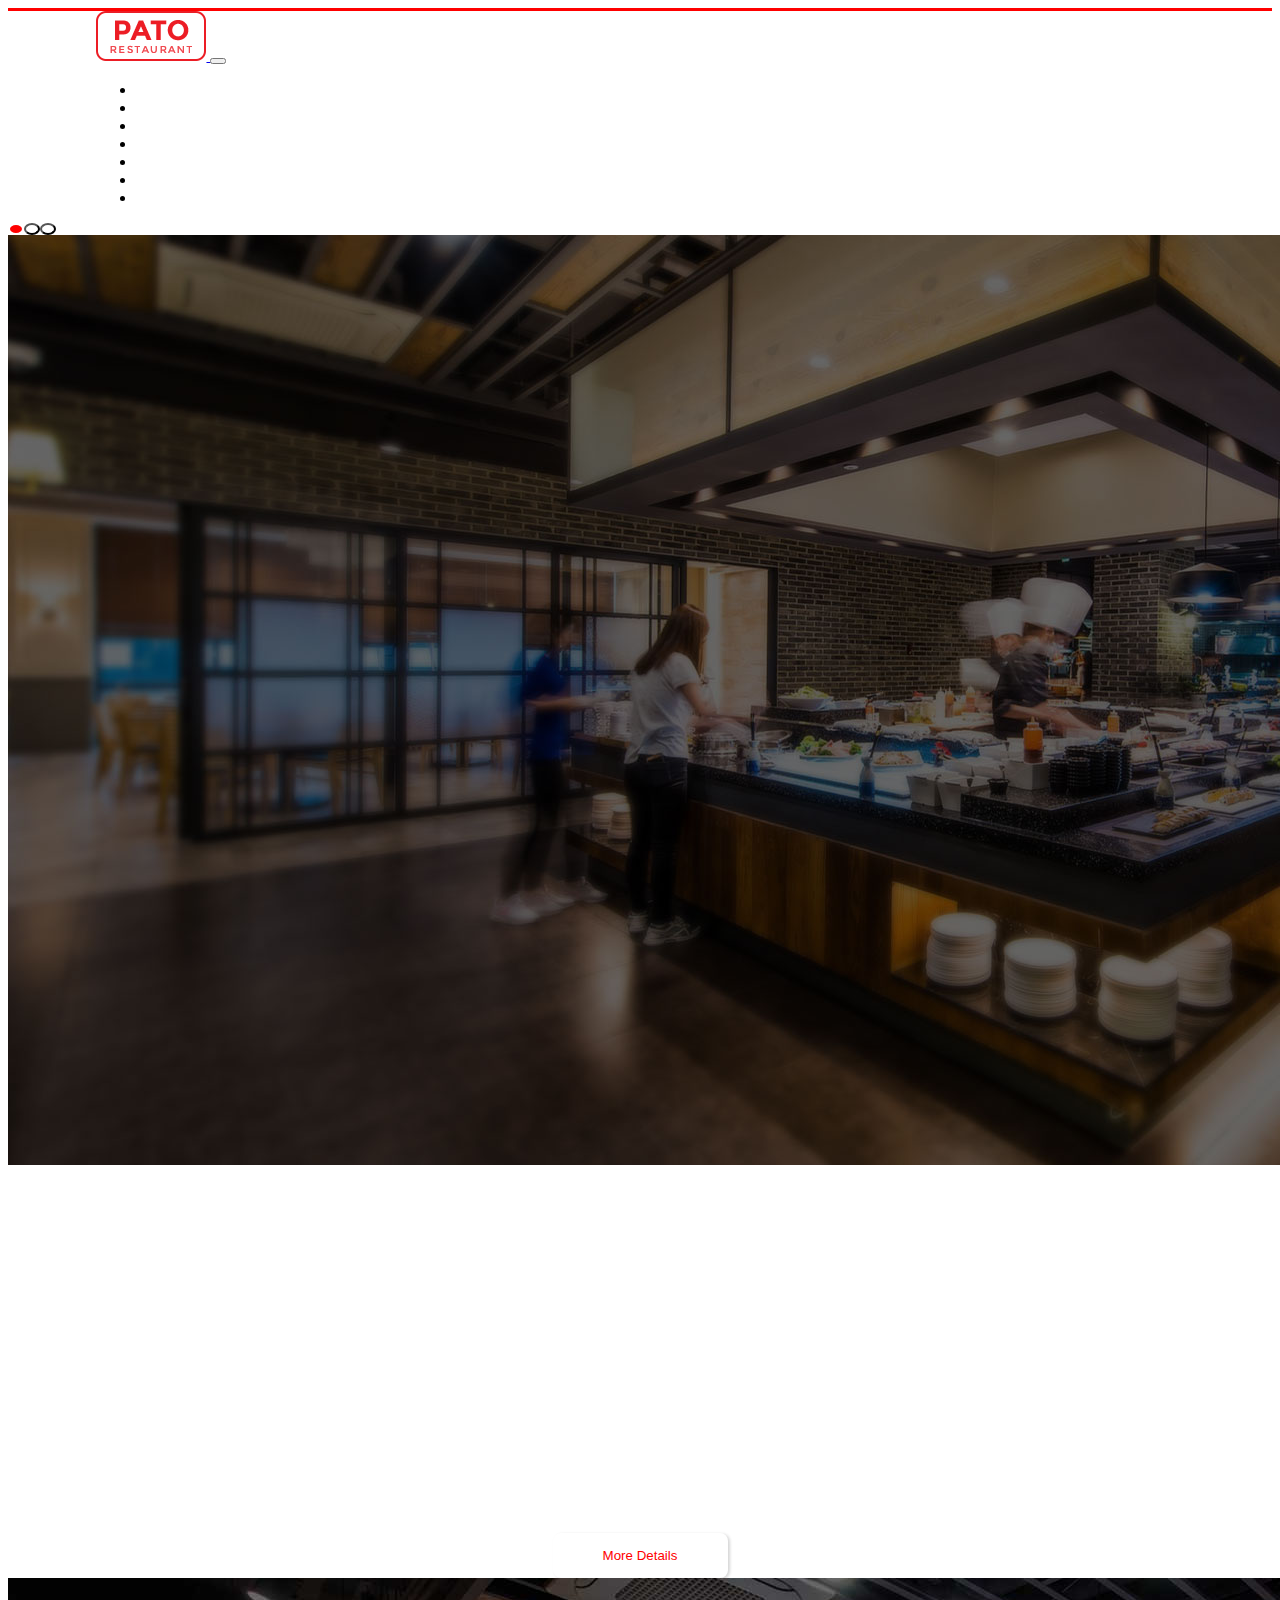
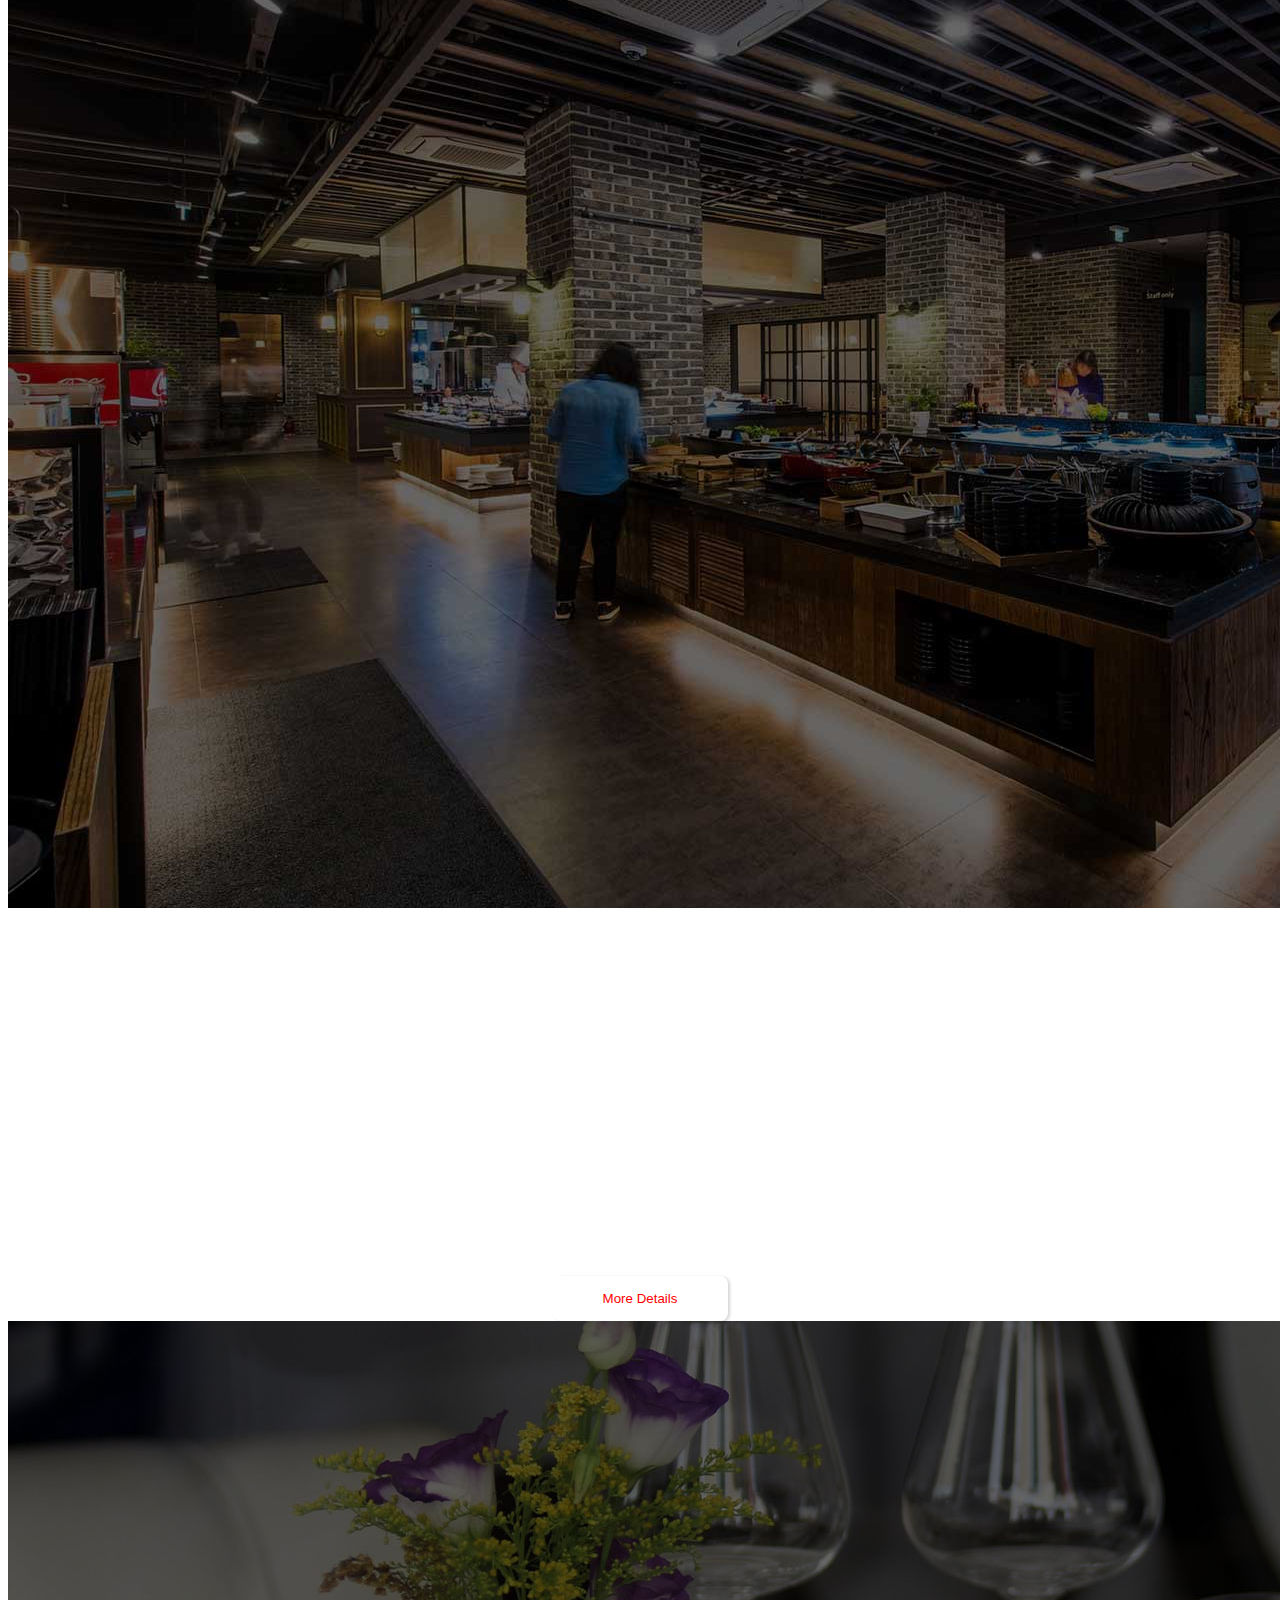
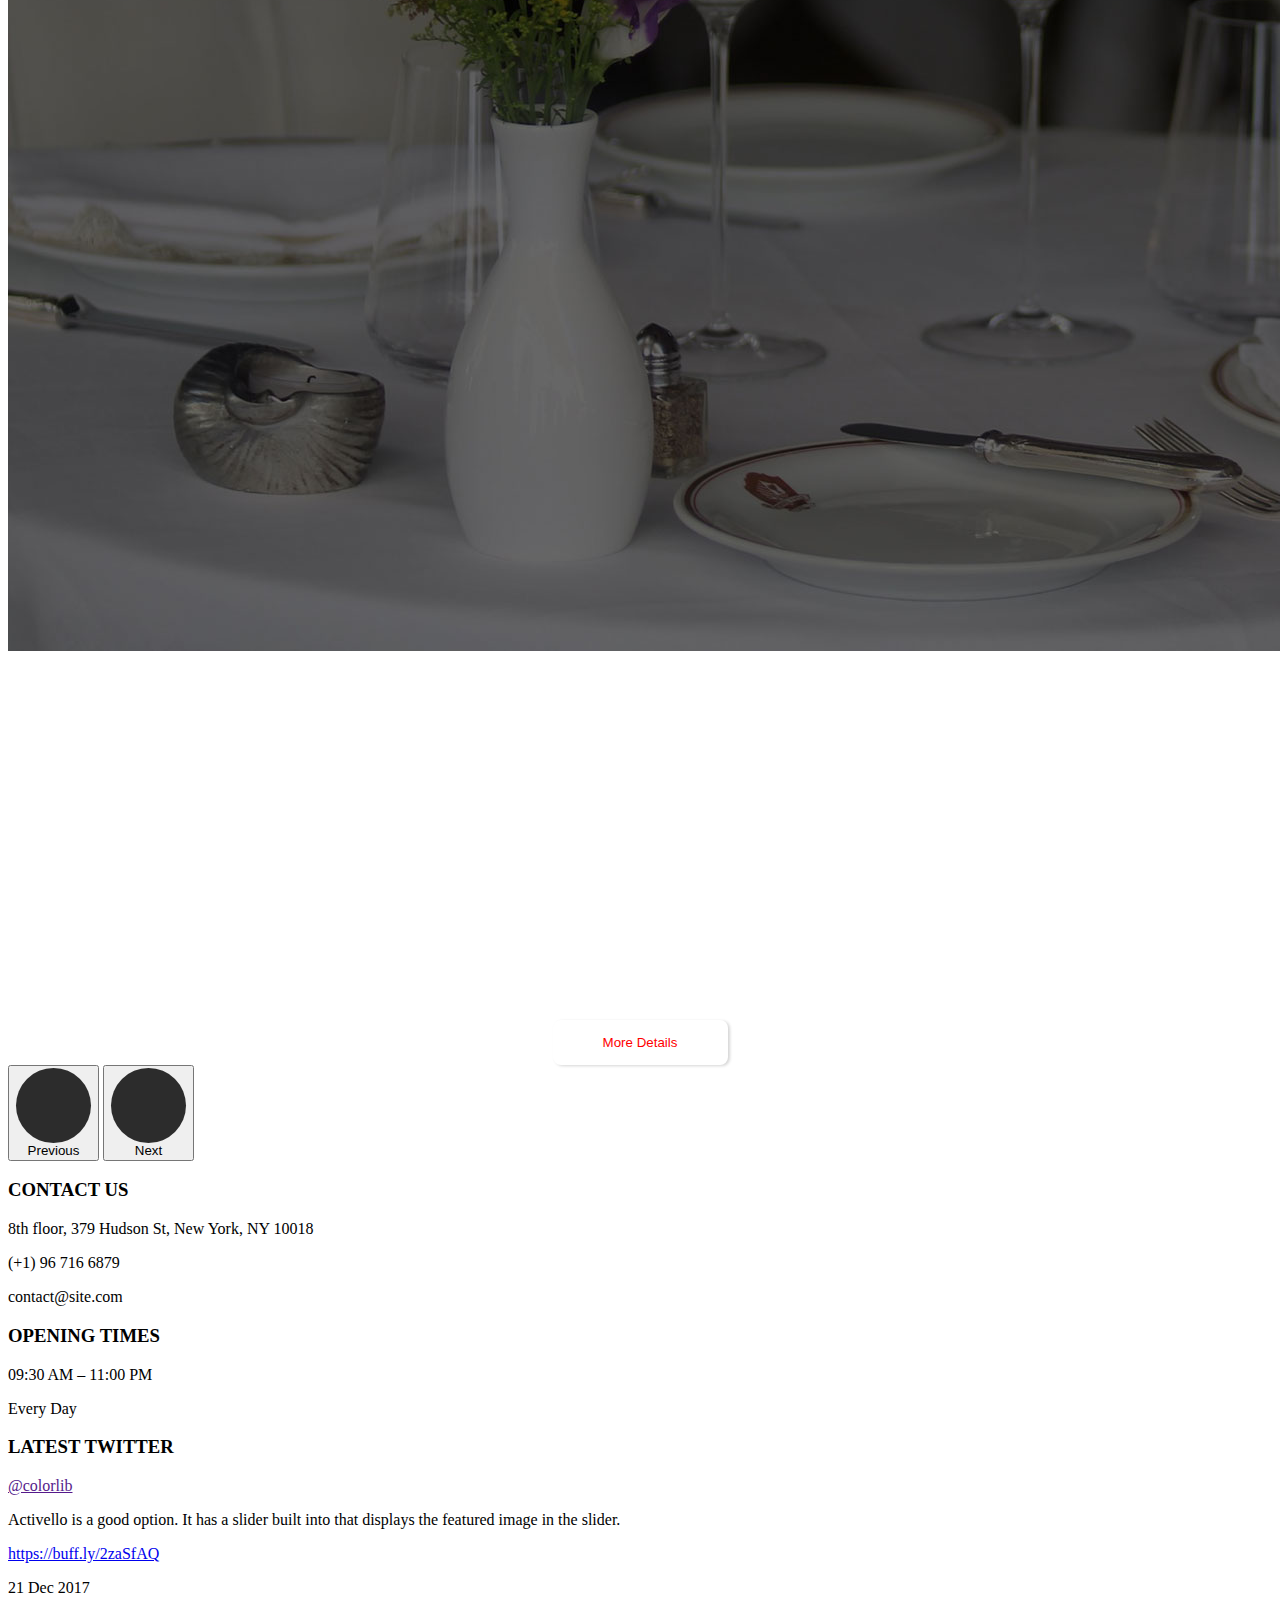
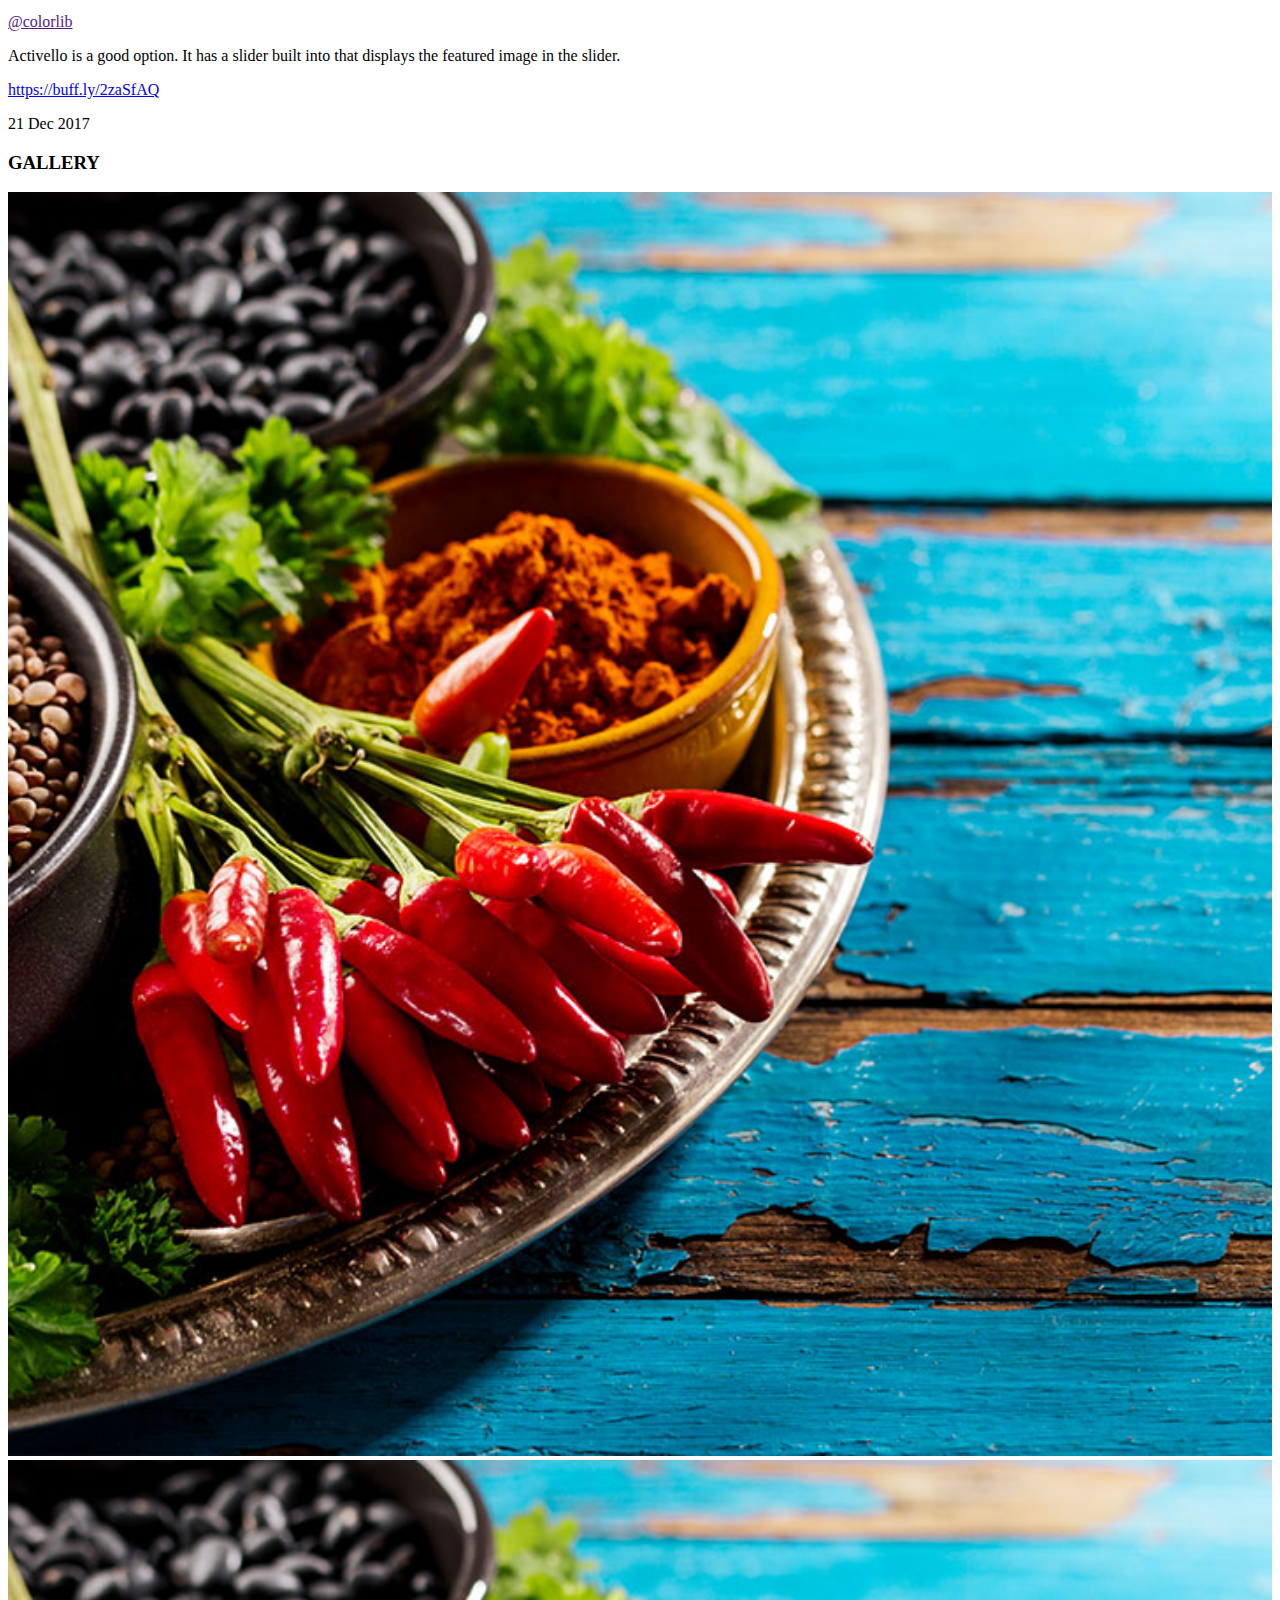
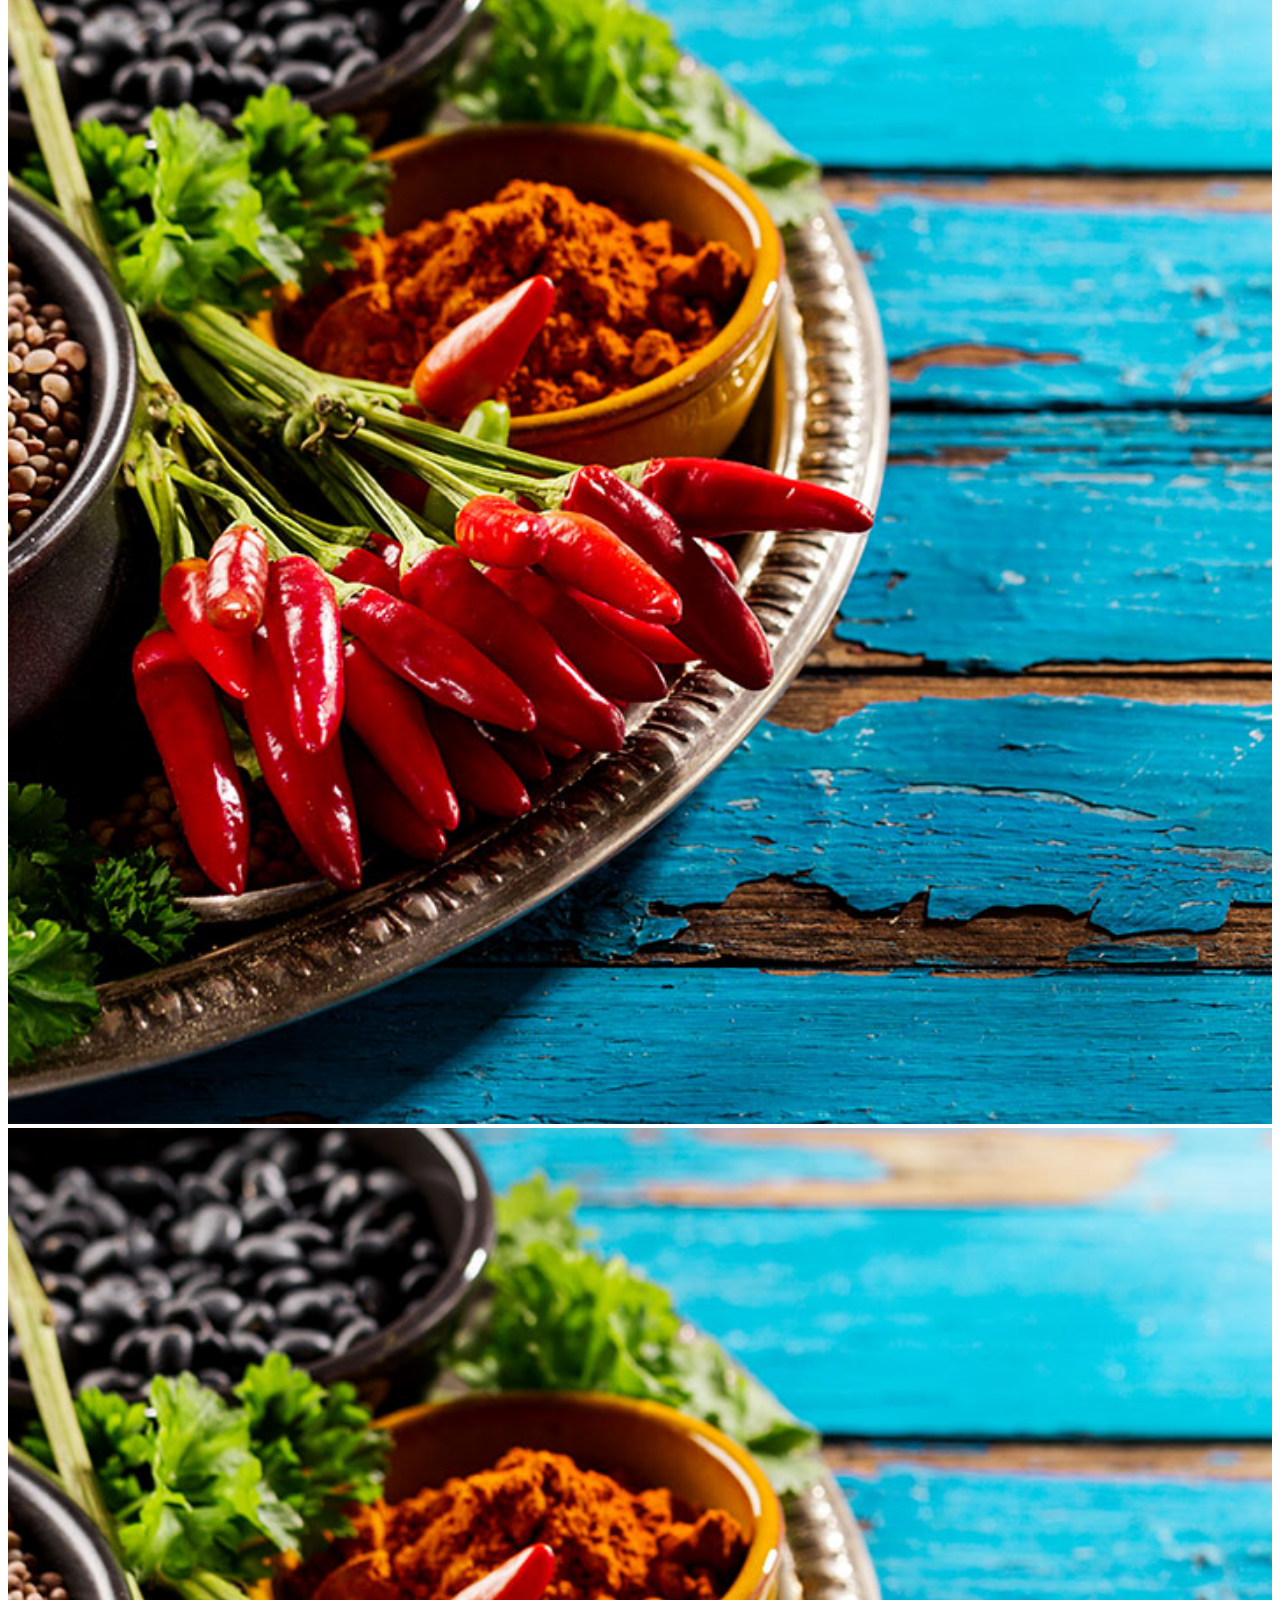
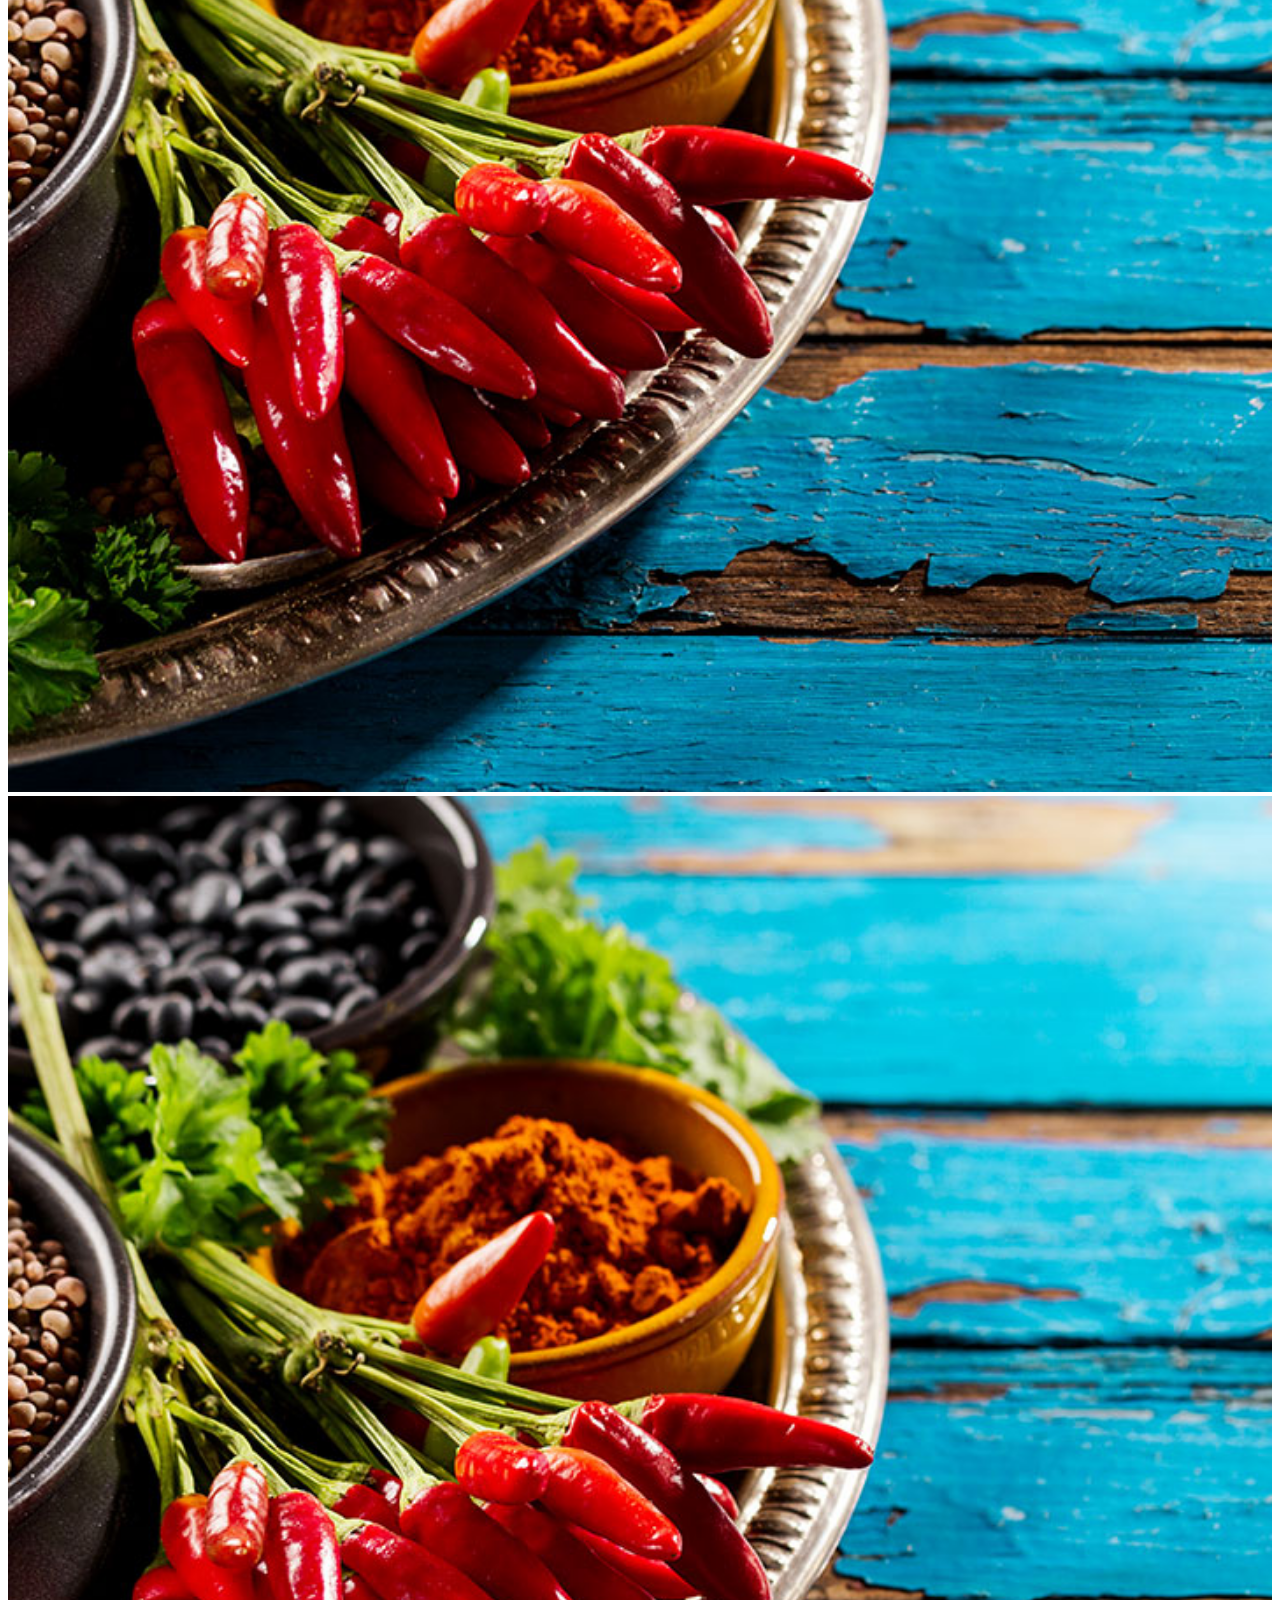
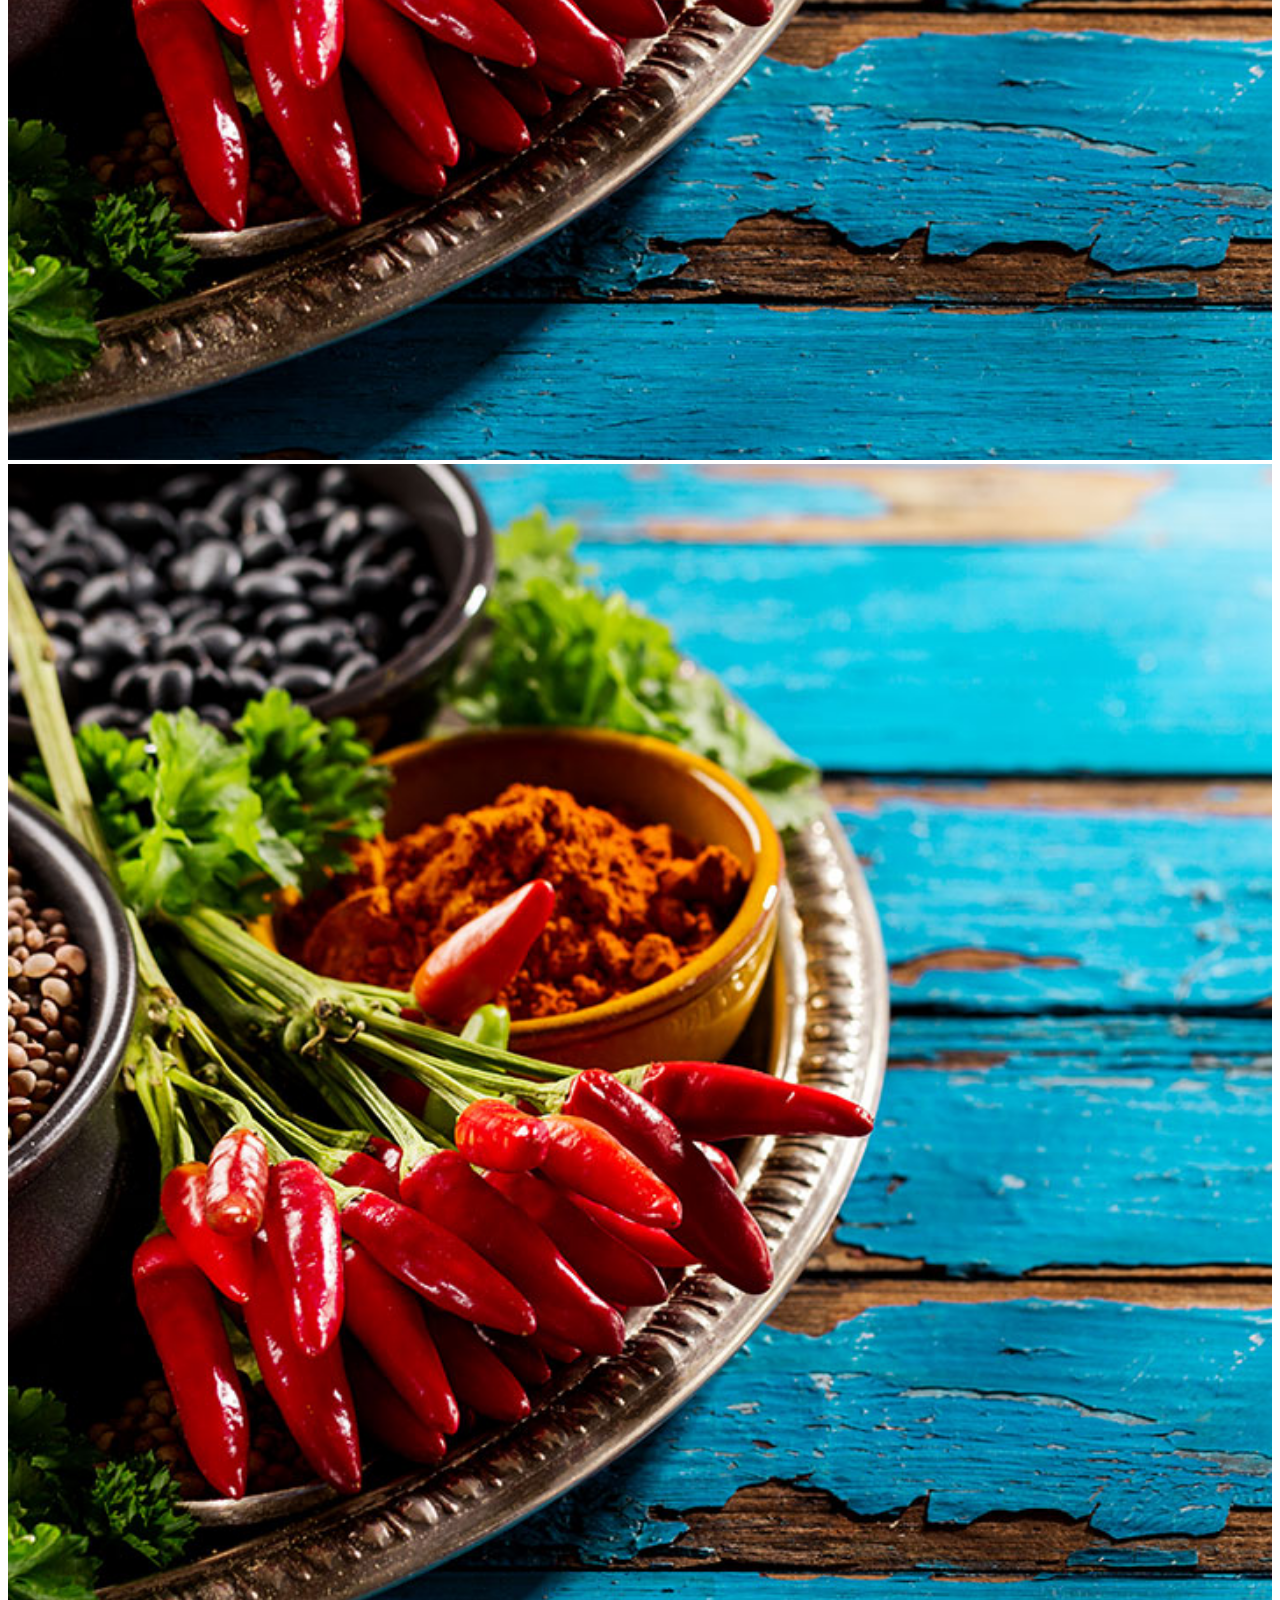
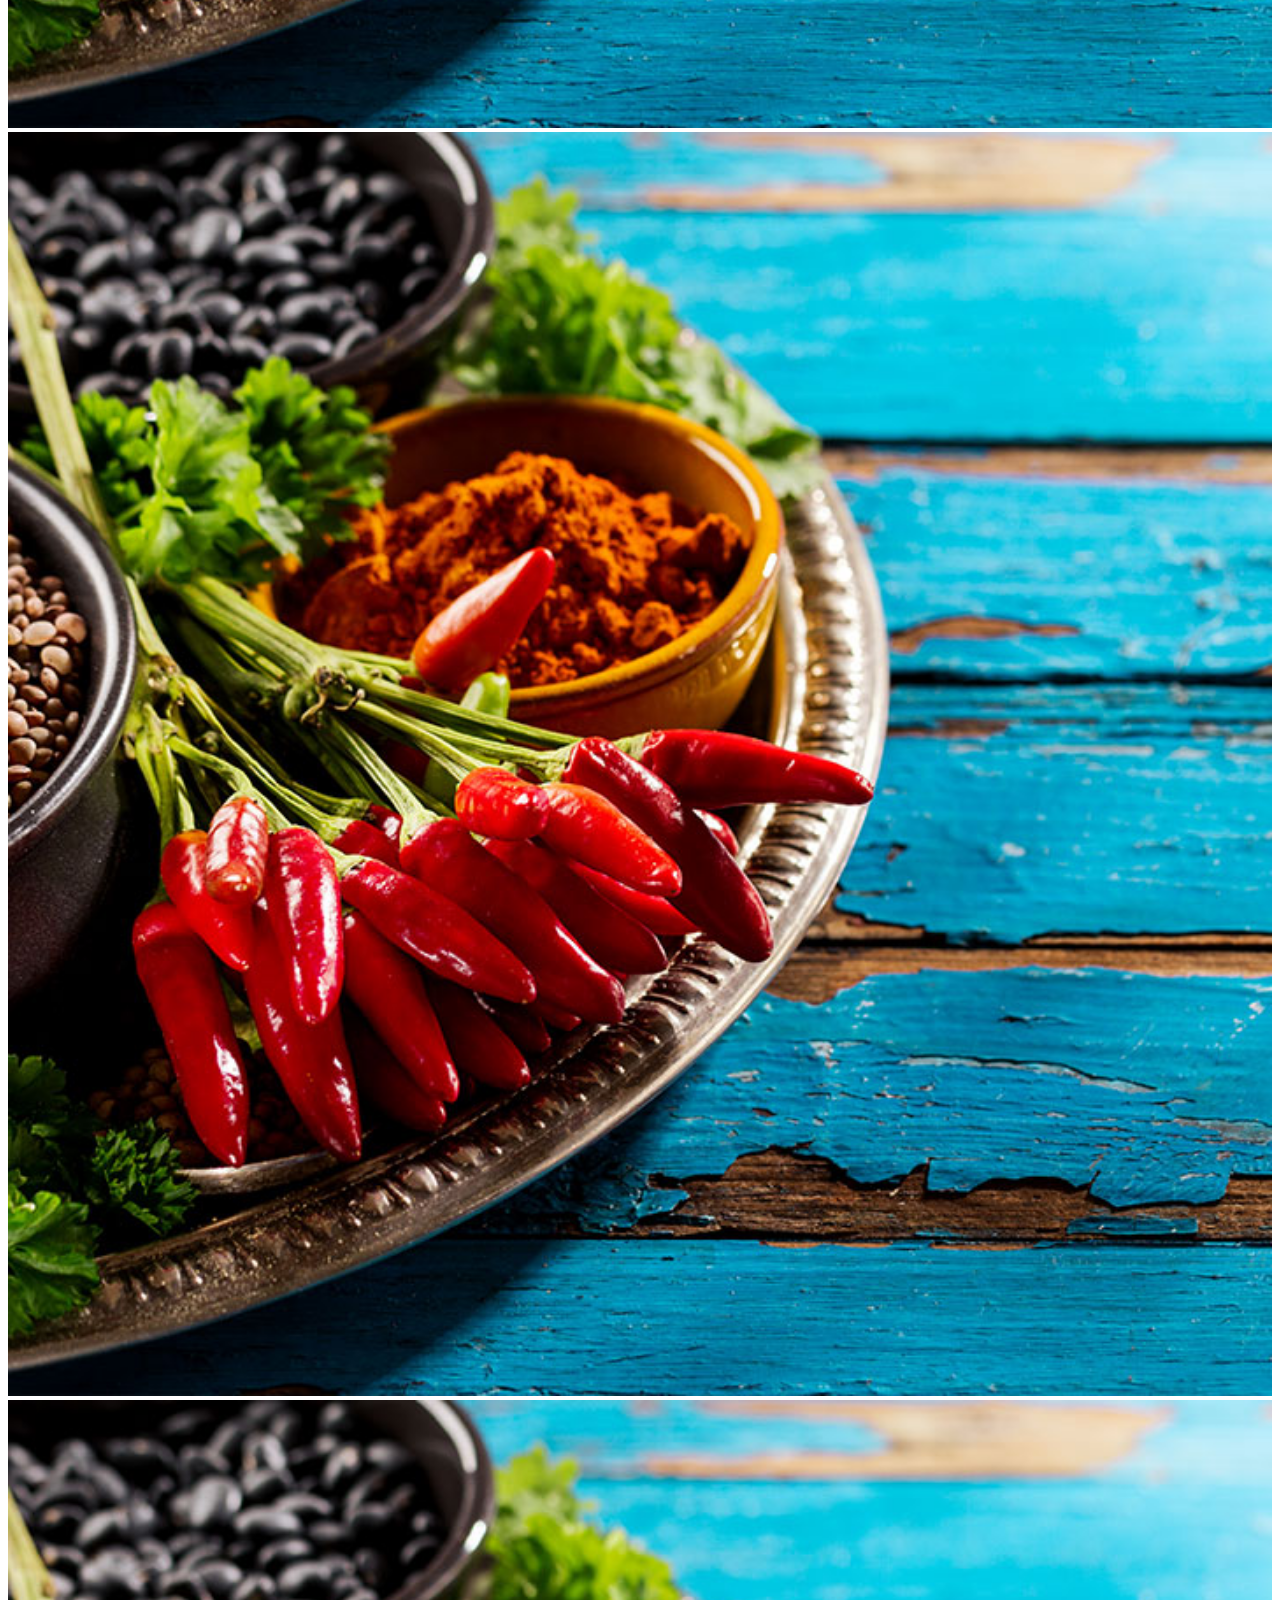
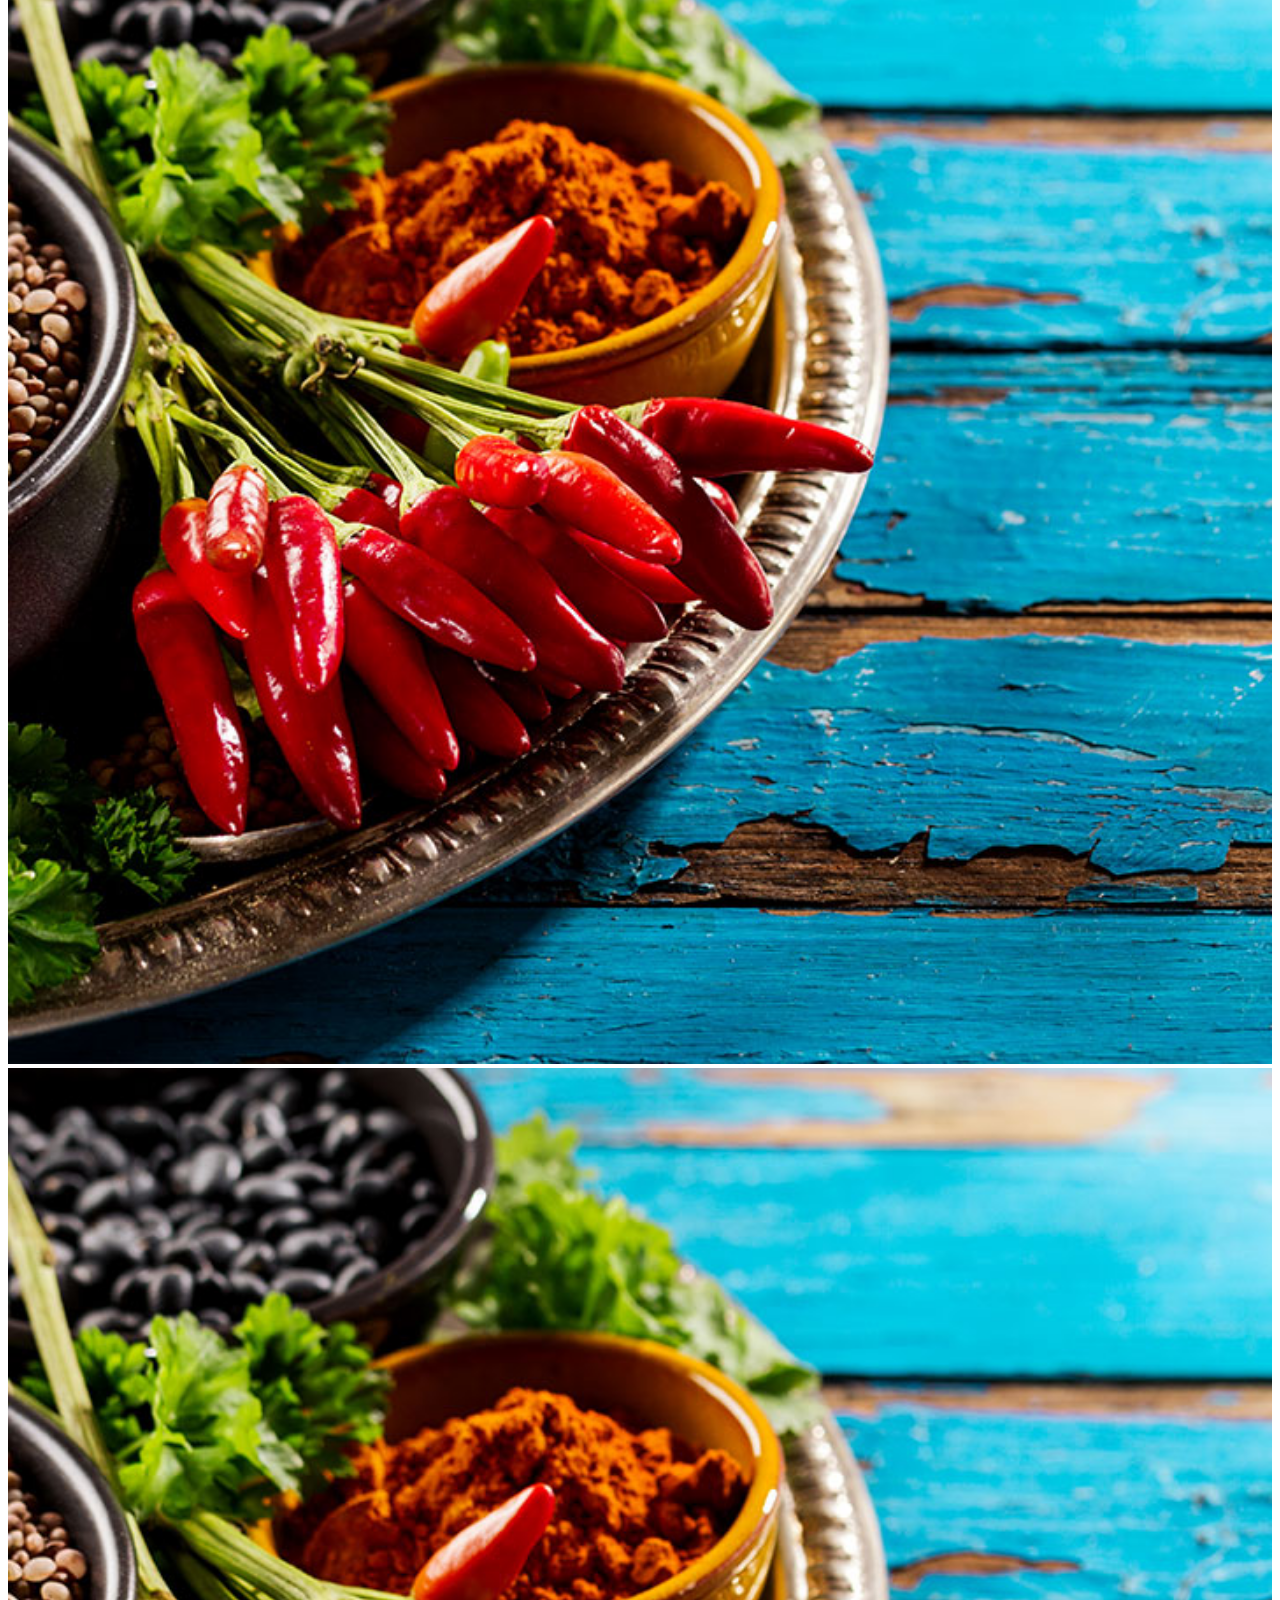
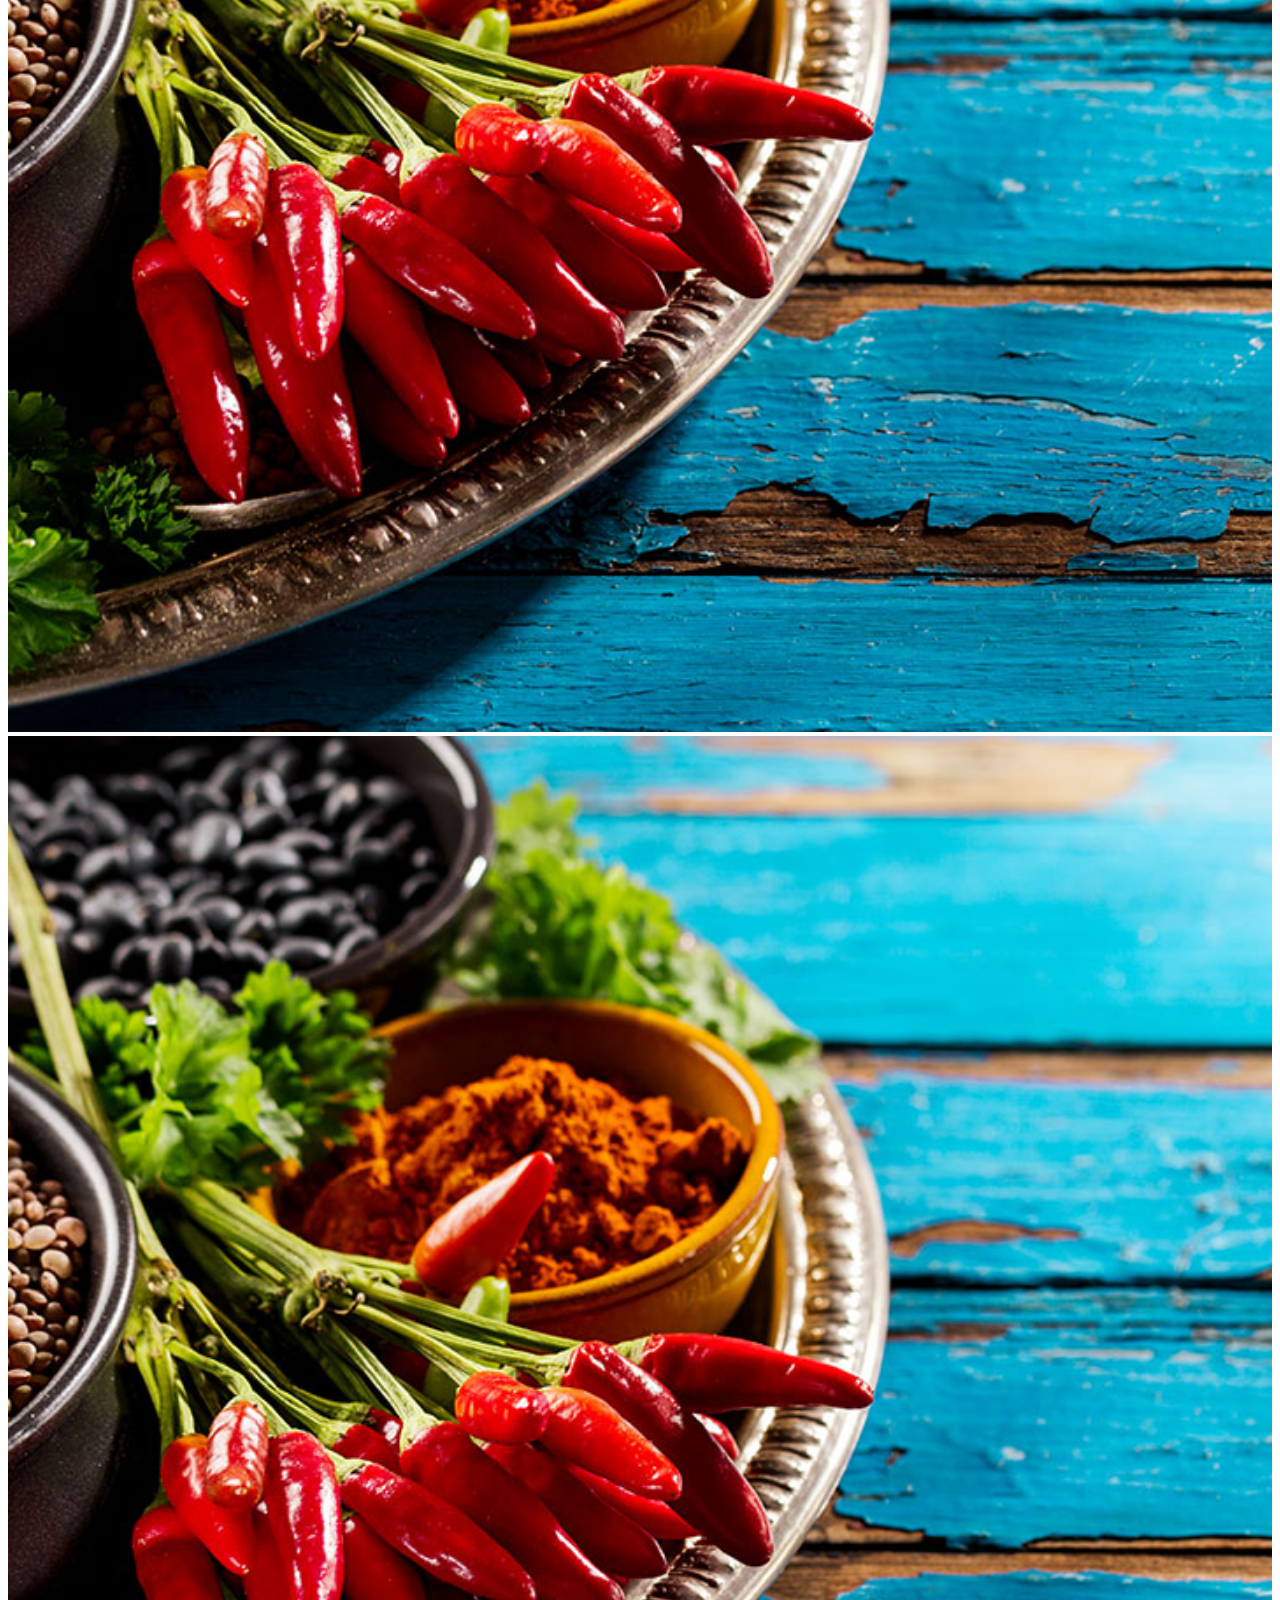
<file: 009-05-03-pato-home-bootstrap/index.html>
<!DOCTYPE html>
<html lang="en">
<head>
    <meta charset="UTF-8">
    <meta http-equiv="X-UA-Compatible" content="IE=edge">
    <meta name="viewport" content="width=device-width, initial-scale=1.0">
    <title>Pato Resturant - Home</title>
    <link rel="icon" type="image/png" href="img/favicon.png">
    <link href="https://cdn.jsdelivr.net/npm/bootstrap@5.0.2/dist/css/bootstrap.min.css" rel="stylesheet" integrity="sha384-EVSTQN3/azprG1Anm3QDgpJLIm9Nao0Yz1ztcQTwFspd3yD65VohhpuuCOmLASjC" crossorigin="anonymous">
    <link rel="stylesheet" href="https://cdnjs.cloudflare.com/ajax/libs/font-awesome/6.3.0/css/all.min.css" integrity="sha512-SzlrxWUlpfuzQ+pcUCosxcglQRNAq/DZjVsC0lE40xsADsfeQoEypE+enwcOiGjk/bSuGGKHEyjSoQ1zVisanQ==" crossorigin="anonymous" referrerpolicy="no-referrer" />

    <link rel="stylesheet" type="text/css" href="css/siteStyle.css">
</head>
<body>
    <nav class="navbar navbar-expand-lg navbar-light fixed-top">
        <div class="container-fluid">
            <a class="navbar-brand" href="#">
                <img src="img/logo2.png" alt="">
            </a>
            <button class="navbar-toggler" type="button" data-bs-toggle="collapse" data-bs-target="#navbarSupportedContent" aria-controls="navbarSupportedContent" aria-expanded="false" aria-label="Toggle navigation">
            <span class="navbar-toggler-icon"></span>
            </button>
            <div class="collapse navbar-collapse" id="navbarSupportedContent">
            <ul class="navbar-nav me-auto mb-2 mb-lg-0">
                <li class="nav-item">
                    <a class="nav-link" href="#">home</a>
                </li>
                <li class="nav-item">
                    <a class="nav-link" href="#">menu</a>
                </li>
                <li class="nav-item">
                    <a class="nav-link" href="#">reservation</a>
                </li>
                <li class="nav-item">
                    <a class="nav-link" href="#">gallery</a>
                </li>
                <li class="nav-item">
                    <a class="nav-link" href="#">about</a>
                </li>
                <li class="nav-item">
                    <a class="nav-link" href="#">blog</a>
                </li>
                <li class="nav-item">
                    <a class="nav-link" href="#">contact</a>
                </li>
                
                
            </ul>
            <div class="d-flex mainMenuSocialIcons">
                <i class="fab fa-facebook-f"></i>
                <i class="fa-brands fa-twitter"></i>
                <i class="fa-brands fa-instagram"></i>
            </div>
            </div>
        </div>
    </nav>

    <!-- ---------- slider ------------------- -->
    <div id="carouselExampleDark" class="carousel slide carousel-fade" data-bs-ride="carousel">
        <div class="carousel-indicators">
          <button type="button" data-bs-target="#carouselExampleDark" data-bs-slide-to="0" class="active" aria-current="true" aria-label="Slide 1"></button>
          <button type="button" data-bs-target="#carouselExampleDark" data-bs-slide-to="1" aria-label="Slide 2"></button>
          <button type="button" data-bs-target="#carouselExampleDark" data-bs-slide-to="2" aria-label="Slide 3"></button>
        </div>
        <div class="carousel-inner">
          <div class="carousel-item active" data-bs-interval="5000">
            <img src="img/slide1-01.jpg" class="d-block w-100" alt="...">
            <div class="carousel-caption d-none d-md-block">
              <h5>First slide label</h5>
              <p>Some representative 01</p>
              <button>More Details</button>
            </div>
          </div>
          <div class="carousel-item" data-bs-interval="2000">
            <img src="img/slide1-02.jpg" class="d-block w-100" alt="...">
            <div class="carousel-caption d-none d-md-block">
              <h5>Second slide label</h5>
              <p>Some representative 02</p>
              <button>More Details</button>
            </div>
          </div>
          <div class="carousel-item">
            <img src="img/slide1-03.jpg" class="d-block w-100" alt="...">
            <div class="carousel-caption d-none d-md-block">
              <h5>Third slide label</h5>
              <p>Some representative 03</p>
              <button>More Details</button>
            </div>
          </div>
        </div>
        <button class="carousel-control-prev" type="button" data-bs-target="#carouselExampleDark" data-bs-slide="prev">
            <div class="sliderArrow">
                <span class="carousel-control-prev-icon" aria-hidden="true"></span>
            </div>          
          <span class="visually-hidden">Previous</span>
        </button>
        <button class="carousel-control-next" type="button" data-bs-target="#carouselExampleDark" data-bs-slide="next">
            <div class="sliderArrow">
                <span class="carousel-control-next-icon" aria-hidden="true"></span>
            </div>
          
          <span class="visually-hidden">Next</span>
        </button>
    </div>

    <!-- ---------- footer ------------------- -->
    <div class="container py-5">
      <div class="row">
        <!-- ------------------------ -->
        <div class="col-lg-4 col-sm-6 col-12">
            <h3>CONTACT US</h3>
            <p>
                8th floor, 379 Hudson St, New York, NY 10018
            </p>
            <p>
                (+1) 96 716 6879
            </p>
            <p>
                contact@site.com
            </p>
            <h3>OPENING TIMES</h3>
            <p>
                09:30 AM – 11:00 PM
            </p>
            <p>
                Every Day
            </p>
        </div>
        <!-- ------------------------ -->
        <div class="col-lg-4 col-sm-6 col-12">
            <h3>LATEST TWITTER</h3>
            <p>
                <a href="">@colorlib</a>
            </p>
            <p>
                Activello is a good option. It has a slider built into that displays the featured image in the slider.
            </p>
            <p>
                <a href="https://buff.ly/2zaSfAQ">
                https://buff.ly/2zaSfAQ
                </a>
            </p>
            <p>
                21 Dec 2017
            </p>
            <p>
                <a href="">@colorlib</a>
            </p>
            <p>
                Activello is a good option. It has a slider built into that displays the featured image in the slider.
            </p>
            <p>
                <a href="https://buff.ly/2zaSfAQ">
                https://buff.ly/2zaSfAQ
                </a>
            </p>
            <p>
                21 Dec 2017
            </p>
        </div>
        <!-- ------------------------ -->
        <div class="col-lg-4 col-sm-6 col-12">
            <h3>GALLERY</h3>
            <!-- --------------------------- -->
            <div class="gallery container-fluid px-1">
                <div class="row gx-1">
                    <div class="p-1 col-3"><img src="img/photo-gallery-01.jpg" alt=""></div>
                    <div class="p-1 col-3"><img src="img/photo-gallery-01.jpg" alt=""></div>
                    <div class="p-1 col-3"><img src="img/photo-gallery-01.jpg" alt=""></div>
                    <div class="p-1 col-3"><img src="img/photo-gallery-01.jpg" alt=""></div>
                </div>
                <div class="row gx-1">
                    <div class="p-1 col-3"><img src="img/photo-gallery-01.jpg" alt=""></div>
                    <div class="p-1 col-3"><img src="img/photo-gallery-01.jpg" alt=""></div>
                    <div class="p-1 col-3"><img src="img/photo-gallery-01.jpg" alt=""></div>
                    <div class="p-1 col-3"><img src="img/photo-gallery-01.jpg" alt=""></div>
                </div>
                <div class="row gx-1">
                    <div class="p-1 col-3"><img src="img/photo-gallery-01.jpg" alt=""></div>
                    <div class="p-1 col-3"><img src="img/photo-gallery-01.jpg" alt=""></div>
                    <div class="p-1 col-3"><img src="img/photo-gallery-01.jpg" alt=""></div>
                    <div class="p-1 col-3"><img src="img/photo-gallery-01.jpg" alt=""></div>
                </div>
            </div>
        </div>
      </div>  
    </div>




    <script src="https://cdn.jsdelivr.net/npm/bootstrap@5.0.2/dist/js/bootstrap.bundle.min.js" integrity="sha384-MrcW6ZMFYlzcLA8Nl+NtUVF0sA7MsXsP1UyJoMp4YLEuNSfAP+JcXn/tWtIaxVXM" crossorigin="anonymous"></script>

</body>
</html>
</file>
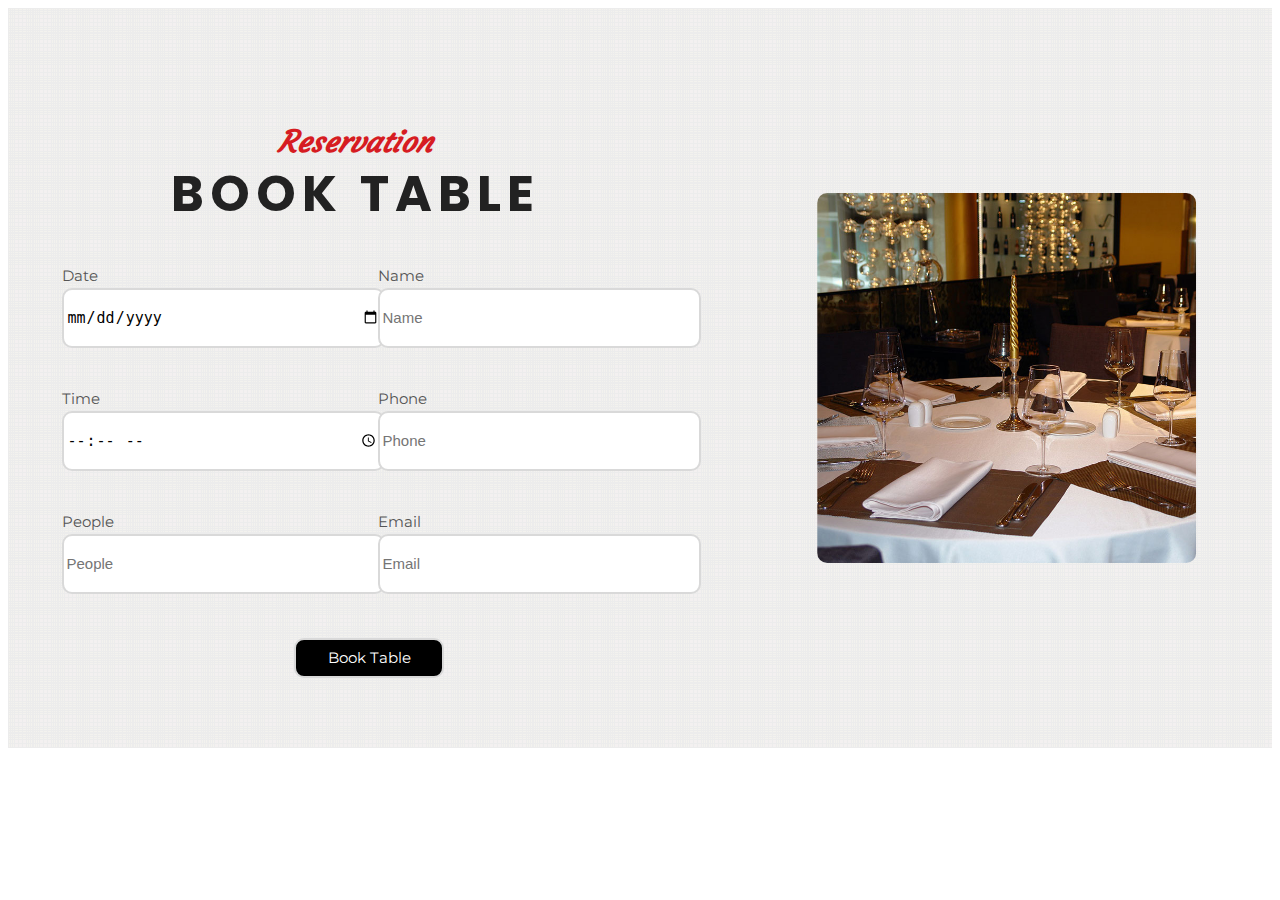
<file: form.html>
<!DOCTYPE html>
<html lang="en">
  <head>
    <meta charset="UTF-8" />
    <meta http-equiv="X-UA-Compatible" content="IE=edge" />
    <meta name="viewport" content="width=device-width, initial-scale=1.0" />

    <link rel="stylesheet" href="css/formSectionStyle.css" />
    <title>Document</title>
  </head>
  <body>
    <section class="container">
      <div class="row">
        <div class="col1">
          <h3 style="text-align: center;">Reservation</h3>
          <h1 style="text-align: center;">BOOK TABLE</h1>

          <form class="form_container">
            <div class="form_row1">
              <div class="form_col1">
                <label for="">Date</label>
                <input type="date" placeholder="Date" /><br>
                <label for="">Time</label>
                <input type="time" placeholder="Time" /><br>
                <label for="">People</label>
                <input type="text" placeholder="People" /><br>
              </div>
              <br>
              <div class="form_col2">
                <label for="">Name</label>
                <input type="text" placeholder="Name" /><br>
                <label for="">Phone</label>
                <input type="text" placeholder="Phone" /><br>
                <label for="">Email</label>
                <input type="text" placeholder="Email" /><br>
              </div>
            </div>
            <div class="form_row2">
              <div class="form_col3">
                <input type="submit" value="Book Table" class="button" />
              </div>
            </div>
          </form>
        </div>
        <div class="col2">
          <img src="img/booking-01.jpg" alt="">
        </div>
      </div>
    </section>
  </body>
</html>
</file>
<file: 009-05-03-pato-home-bootstrap/css/siteStyle.css>
:root {
    --siteRedColor : red;
}


/* main menu ------------------------------ */ 
.navbar {
    padding-left: 7%;
    padding-right: 7%;
    border-top: solid var(--siteRedColor) 3px;
}
.nav-link {
    color: white !important;
    transition: all 0.3s;
}
.nav-link:hover {
    color: var(--siteRedColor) !important;
    transition: all 0.5s;
}
.mainMenuSocialIcons {
    min-width: 10%;
    justify-content: space-between;
    color: white;
}

/* ------------- slider --------------- */
.carousel-caption {
    display: flex !important;
    flex-direction: column;
    justify-content: center;
    align-items: center;
    min-height: 90%;
}
.carousel-caption h5 {
    color: white !important;
    font-size: 36px;
    font-style: italic;
}
.carousel-caption p {
    color: white !important;
    font-size: 64px;
    font-weight: bolder;
    text-transform: uppercase;
}
.carousel-caption button {
    width: 175px;
    height: 45px;
    border: none;
    outline: none;
    border-radius: 8px;
    box-shadow: 2px 1px 3px #3333;
    background-color: white;
    color: var(--siteRedColor);
    transition: all 0.4s;
}
.carousel-caption button:hover {
    color: white;
    background-color: var(--siteRedColor);
    transition: all 0.4s;
}
.sliderArrow {
    display: flex;
    align-items: center;
    justify-content: center;
    width: 75px;
    height: 75px;
    border-radius: 50%;
    background-color: rgba(22, 22, 22, 0.9);
}
.carousel-control-prev-icon, .carousel-control-next-icon {
    color: white !important;
    filter: none !important;
}
.carousel-indicators {
    display: flex;
    align-items: center;
}
.carousel-indicators button {
    width: 12px !important;
    height: 12px !important;
    border-radius: 50% !important;
    background-color: white !important;
}
.carousel-indicators button.active {
    background-color: var(--siteRedColor) !important;
    border: 2px solid white;
}

/* ---------footer --------------- */

.gallery img {
    width: 100%;
}
</file>
<file: css/formSectionStyle.css>
@import url('https://fonts.googleapis.com/css2?family=Courgette&family=Montserrat&family=Poppins:wght@700&display=swap');


.container{
    width: 100%;
    height: 740px;
    background-image: url(../img/pattern1.png);
}
.row{
    width: 100%;
    height: 100%;
    display: flex;
    justify-content: space-between;
    align-items: center;
}
.form_col1{
    display: flex;
    flex-direction: column;
}
.form_col2{
    display: flex;
    flex-direction: column;
}
.form_row1{
    width: 100%;
    height: 100%;
    display: flex;
    justify-content: space-evenly;
}
.form_container{
    display: flex;
    flex-direction: column;
    justify-content: center;
    align-items: center;
}
.col1{
    width: 50%;
}
h3{
    font-family: Courgette;
    font-size: 30px;
    font-style: italic;
    color: #d61c22;
    transform:translate(5%,100%);
}
h1{
    font-family: Poppins;
    font-weight: 700px;
    text-transform: uppercase;
    font-size: 50px;
    letter-spacing: 6px;
    color: #222222;
    transform: translateX(5%);
}
label{
    font-size: 15px;
    font-family: Montserrat;
    font-weight: 400px;
    color: #555555;
    margin: 0px;
    padding: 0px;
}
input{
    width: 150%;
    height: 50px;
    border: 2px solid #d9d9d9;
    border-radius: 10px;
    margin-top: 3px;
    margin-bottom: 23px;
    font-size: 15px;
    padding: 3px;
}
.button{
    width: 150px;
    height: 40px;
    font-family: Montserrat;
    font-weight: 400px;
    transform: translateX(30%);
    color: white;
    background-color: black;
    transition: all 0.3s;
}
.button:hover{
    background-color: #d61c22;
    cursor: pointer;
    transition: all 0.3s;
}
.col2 {
    padding: 0px;
    margin: 0px;
    width: 30%;
    height: 50%;
    
    transform: translateX(-20%);
}
img{
    width: 100%;
    height: 100%;
    border-radius: 10px;
    transition: all 0.5s;
}
img:hover{
    cursor: pointer;
    scale: 120%;
    transition: all 0.5s;
}
</file>
